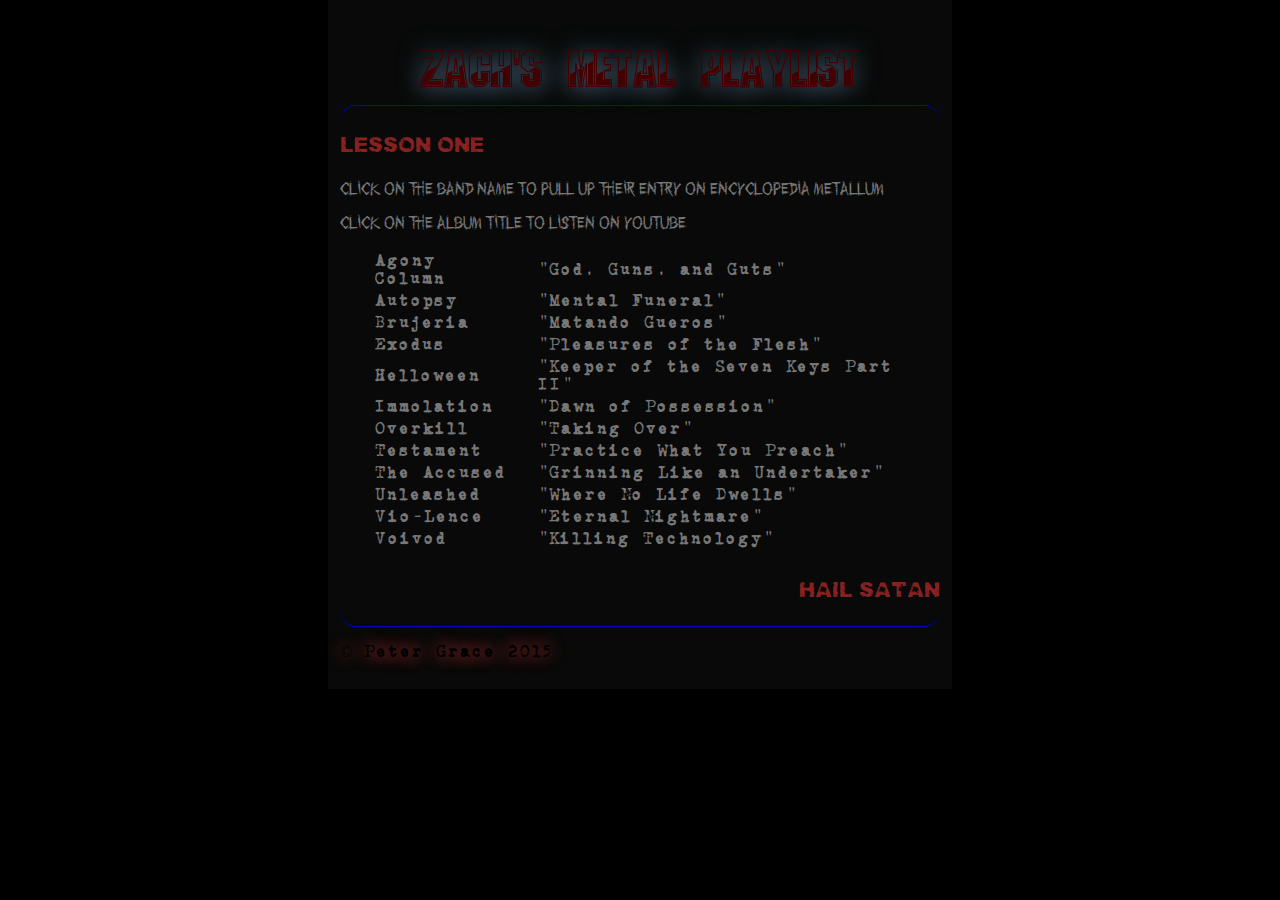
<file: index.html>
<!DOCTYPE html>
<html>
  <head>
    <title>Zach's Metal Playlist</title>
    <link rel="stylesheet" type="text/css" href="zmp.css" />
    <link rel="icon" type="image/png" href="icon.png" />
    <script language='javascript'>
function IEcheck()
{
    if(window.ActiveXObject || 'ActiveXObject' in window) {
        document.getElementById('ie-disclaimer').style.display = 'block';
    }
}
    </script>
  </head>

  <body onload='IEcheck();'>
    <p id='ie-disclaimer'>This page won't display correctly in Internet Explorer. Use Chrome or Firefox instead.</p>
    <div class='global'>

    <h1>Zach's Metal Playlist</h1>

    <div class='content'>

    <p>LESSON ONE</p>
    <p class='plaintext'>Click on the band name to pull up their entry on Encyclopedia Metallum.</p>
    <p class='plaintext'>Click on the album title to listen on YouTube.</p>

    <table>
      <tr>
        <td>
          <a href='http://www.metal-archives.com/bands/Agony_Column/3464' target='_blank'>Agony Column</a>
        </td>
        <td>
          <a href='https://www.youtube.com/watch?v=_Z0NjdNKQzQ&list=PLQejdPUjbwT0WPG_ZNSA_QlGdnvMLTl_m' target='_blank'>"God, Guns, and Guts"</a>
        </td>
      </tr>

      <tr>
        <td>
          <a href='http://www.metal-archives.com/bands/Autopsy/285' target='_blank'>Autopsy</a>
        </td>
        <td>
          <a href='https://www.youtube.com/watch?v=_IpLYZkUrZA' target='_blank'>"Mental Funeral"</a>
        </td>
      </tr>

      <tr>
        <td>
          <a href='http://www.metal-archives.com/bands/Brujeria/1347' target='_blank'>Brujeria</a>
        </td>
        <td>
          <a href='https://www.youtube.com/watch?v=oBaJDT9fVcc' target='_blank'>"Matando Gueros"</a>
        </td>
      </tr>

      <tr>
        <td>
          <a href='http://www.metal-archives.com/bands/Exodus/173' target='_blank'>Exodus</a>
        </td>
        <td>
          <a href='https://www.youtube.com/watch?v=gMvXq8csBz0' target='_blank'>"Pleasures of the Flesh"</a>
        </td>
      </tr>

      <tr>
        <td>
          <a href='http://www.metal-archives.com/bands/Helloween/159' target='_blank'>Helloween</a>
        </td>
        <td>
          <a href='https://www.youtube.com/watch?v=VgBuR46pkys' target='_blank'>"Keeper of the Seven Keys Part II"</a>
        </td>
      </tr>

      <tr>
        <td>
          <a href='http://www.metal-archives.com/bands/Immolation/194' target='_blank'>Immolation</a>
        </td>
        <td>
          <a href='https://www.youtube.com/watch?v=cfZgCe5nRko' target='_blank'>"Dawn of Possession"</a>
        </td>
      </tr>

      <tr>
        <td>
          <a href='http://www.metal-archives.com/bands/Overkill/168' target='_blank'>Overkill</a>
        </td>
        <td>
          <a href='https://www.youtube.com/watch?v=bKxHnj2e0-k&list=PL3SBX7UfhT5-beyBvmAQ9ISQQ_VPchU7f' target='_blank'>"Taking Over"</a>
        </td>
      </tr>

      <tr>
        <td>
          <a href='http://www.metal-archives.com/bands/Testament/70' target='_blank'>Testament</a>
        </td>
        <td>
          <a href='https://www.youtube.com/watch?v=P2XMbspYDmQ' target='_blank'>"Practice What You Preach"</a>
        </td>
      </tr>

      <tr>
        <td>
          <a href='http://www.metal-archives.com/bands/The_Acc%C3%BCsed/1286' target='_blank'>The Accused</a>
        </td>
        <td>
          <a href='https://www.youtube.com/watch?v=mRLWpOlYnNE&list=PLwsbHTMdHsDsYHKQbZQ55T7_6rLHmYpJS' target='_blank'>"Grinning Like an Undertaker"</a>
        </td>
      </tr>

      <tr>
        <td>
          <a href='http://www.metal-archives.com/bands/Unleashed/359' target='_blank'>Unleashed</a>
        </td>
        <td>
          <a href='https://www.youtube.com/watch?v=5nsisgGVHaU' target='_blank'>"Where No Life Dwells"</a>
        </td>
      </tr>

      <tr>
        <td>
          <a href='http://www.metal-archives.com/bands/Vio-lence/373' target='_blank'>Vio-Lence</a>
        </td>
        <td>
          <a href='https://www.youtube.com/watch?v=Q7yFwXj9q5I' target='_blank'>"Eternal Nightmare"</a>
        </td>
      </tr>

      <tr>
        <td>
          <a href='http://www.metal-archives.com/bands/Voivod/115' target='_blank'>Voivod</a>
        </td>
        <td>
          <a href='https://www.youtube.com/watch?v=Jl_231xbN9E' target='_blank'>"Killing Technology"</a>
        </td>
      </tr>
    </table>

    <p>
      <a id='satan' href='https://www.youtube.com/watch?v=OBeTXiTZbCc'>HAIL SATAN</a>
    </p>

    </div> <!-- content -->

    <p class='copy'>
      <span id='copyright'>&copy;</span> Peter Grace 2015</p>

    </div> <!-- global -->

  </body>
</html>
</file>
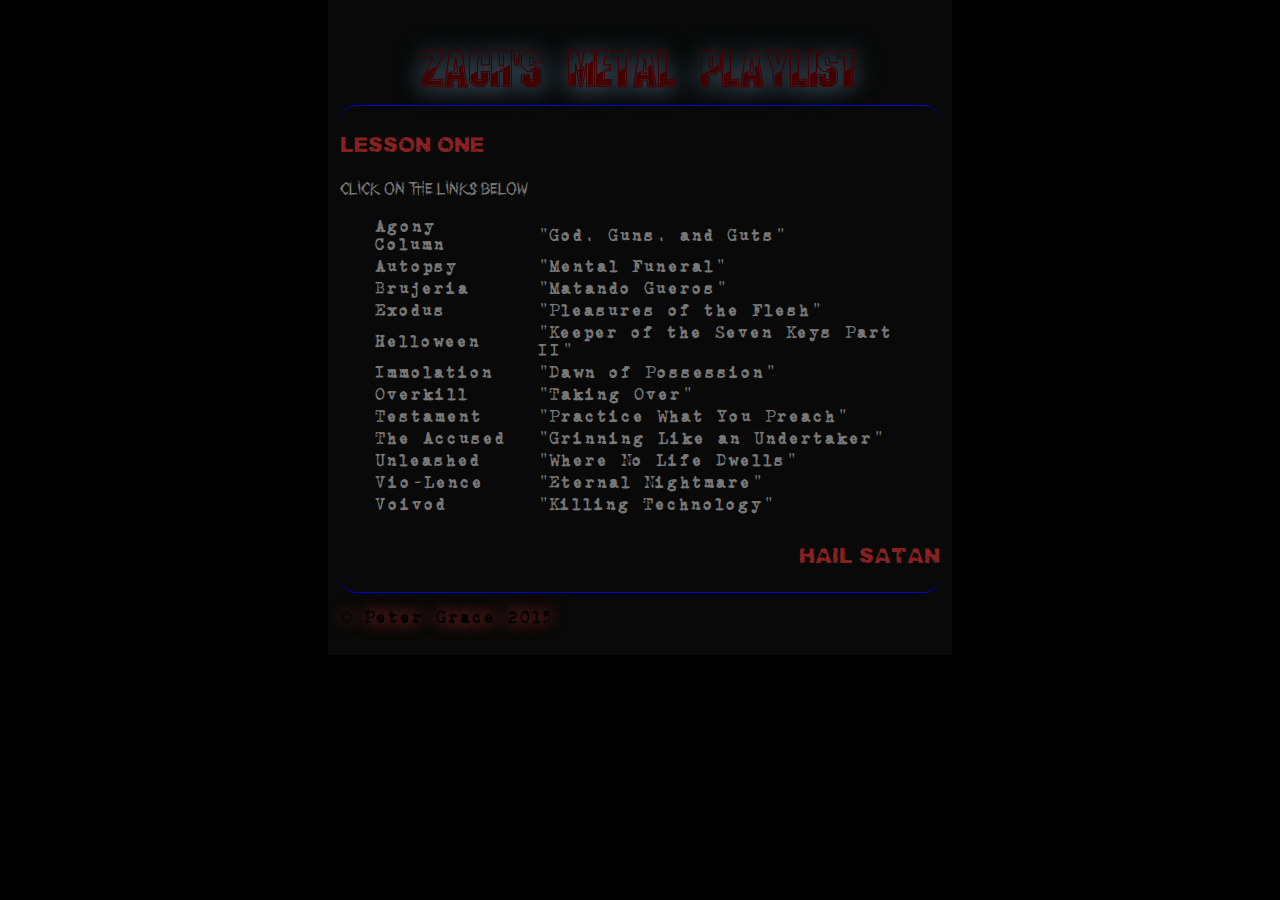
<file: zachs-metal-playlist.html>
<!DOCTYPE html>
<html>
<head>
<title>Zach's Metal Playlist</title>
<link rel="stylesheet" type="text/css" href="zachs-metal-playlist.css" />
<link rel="icon" type="image/png" href="icon.png" />
<script language='javascript'>

function IEcheck()
{
    if(window.ActiveXObject || 'ActiveXObject' in window) {
        document.getElementById('ie-disclaimer').style.display = 'block';
    }
}

</script>
</head> 

<body onload='IEcheck();'>
<p id='ie-disclaimer' style='display: none; margin-top: 0px; background-color: gray; color: black; font-family: sans-serif;'>This page won't display correctly in Internet Explorer. Use Chrome or Firefox instead.</p>
<div class='global'>

<h1>Zach's Metal Playlist</h1>

<div class='content'>

<p>LESSON ONE</p>
<p class='plaintext'>Click on the links below.</p>

<table>
<tr><td><a href='http://www.metal-archives.com/bands/Agony_Column/3464'
           target='_blank'>Agony Column</a></td>
    <td><a href='https://www.youtube.com/watch?v=_Z0NjdNKQzQ&list=PLQejdPUjbwT0WPG_ZNSA_QlGdnvMLTl_m'
           target='_blank'>"God, Guns, and Guts"</a></td></tr>

<tr><td><a href='http://www.metal-archives.com/bands/Autopsy/285'
           target='_blank'>Autopsy</a></td>
    <td><a href='https://www.youtube.com/watch?v=_IpLYZkUrZA'
           target='_blank'>"Mental Funeral"</a></td></tr>

<tr><td><a href='http://www.metal-archives.com/bands/Brujeria/1347'
           target='_blank'>Brujeria</a></td>
    <td><a href='https://www.youtube.com/watch?v=oBaJDT9fVcc'
           target='_blank'>"Matando Gueros"</a></td></tr>

<tr><td><a href='http://www.metal-archives.com/bands/Exodus/173'
           target='_blank'>Exodus</a></td>
    <td><a href='https://www.youtube.com/watch?v=gMvXq8csBz0'
           target='_blank'>"Pleasures of the Flesh"</a></td></tr>

<tr><td><a href='http://www.metal-archives.com/bands/Helloween/159'
           target='_blank'>Helloween</a></td>
    <td><a href='https://www.youtube.com/watch?v=VgBuR46pkys'
           target='_blank'>"Keeper of the Seven Keys Part II"</a></td></tr>

<tr><td><a href='http://www.metal-archives.com/bands/Immolation/194'
           target='_blank'>Immolation</a></td>
    <td><a href='https://www.youtube.com/watch?v=cfZgCe5nRko'
           target='_blank'>"Dawn of Possession"</a></td></tr>

<tr><td><a href='http://www.metal-archives.com/bands/Overkill/168'
           target='_blank'>Overkill</a></td>
    <td><a href='https://www.youtube.com/watch?v=bKxHnj2e0-k&list=PL3SBX7UfhT5-beyBvmAQ9ISQQ_VPchU7f'
           target='_blank'>"Taking Over"</a></td></tr>

<tr><td><a href='http://www.metal-archives.com/bands/Testament/70'
           target='_blank'>Testament</a></td>
    <td><a href='https://www.youtube.com/watch?v=P2XMbspYDmQ'
           target='_blank'>"Practice What You Preach"</a></td></tr>

<tr><td><a href='http://www.metal-archives.com/bands/The_Acc%C3%BCsed/1286'
           target='_blank'>The Accused</a></td>
    <td><a href='https://www.youtube.com/watch?v=mRLWpOlYnNE&list=PLwsbHTMdHsDsYHKQbZQ55T7_6rLHmYpJS'
           target='_blank'>"Grinning Like an Undertaker"</a></td></tr>

<tr><td><a href='http://www.metal-archives.com/bands/Unleashed/359'
           target='_blank'>Unleashed</a></td>
    <td><a href='https://www.youtube.com/watch?v=5nsisgGVHaU'
           target='_blank'>"Where No Life Dwells"</a></td></tr>

<tr><td><a href=http://www.metal-archives.com/bands/Vio-lence/373''
           target='_blank'>Vio-Lence</a></td>
    <td><a href='https://www.youtube.com/watch?v=Q7yFwXj9q5I'
           target='_blank'>"Eternal Nightmare"</a></td></tr>

<tr><td><a href='http://www.metal-archives.com/bands/Voivod/115'
           target='_blank'>Voivod</a></td>
    <td><a href='https://www.youtube.com/watch?v=Jl_231xbN9E'
           target='_blank'>"Killing Technology"</a></td></tr>
</table>

<p><a id='satan' href='https://www.youtube.com/watch?v=OBeTXiTZbCc'>HAIL SATAN</a></p>

</div> <!-- content -->

<p class='copy'><span id='copyright'>&copy;</span> Peter Grace 2015</p>

</div> <!-- global -->

</body>
</html>
</file>
<file: zmp.css>
@font-face {
    font-family: "Gunmetal Regular";
    src: url("fonts/Gunmetal-Regular.ttf");
}

@font-face {
    font-family: "Carbon";
    src: url("fonts/carbon.ttf");
}

@font-face {
    font-family: "Trashedlight Regular";
    src: url("fonts/Trashedlight-Regular.ttf");
}

@font-face {
    font-family: "plaintext";
    src: url("fonts/under-the-influence.ttf");
}

body {
    background-color: black;
    margin: 0px;
}

#ie-disclaimer {
  display: none;
  margin-top: 0px;
  background-color: gray;
  color: black;
  font-family: sans-serif;
}

div.global {
    width: 600px;
    margin: auto;
    padding: 12px;
    background-color: #080908;
}

h1 {
    text-align: center;
    font-family: "Gunmetal Regular", cursive;
    font-size: 50px;
    color: #400;
    text-shadow: 0 0 0.5em #68a;
    margin-bottom: 8px;
}

div.content {
    font-family: "Carbon", Georgia, "Times New Roman", serif;
    color: #777;
    border-radius: 1em;
    border-top: 1px solid #00c;
    border-bottom: 1px solid #00c;
}

div.content p:first-of-type {
    font-family: "Trashedlight Regular", Calibri, Arial, sans-serif;
    font-size: 22px;
    color: #822;
}

p.plaintext {
    font-family: "plaintext";
/*    font-size: 24px;*/
}

a {
    color: inherit;
    text-decoration: none;
}

a:hover {
    color: #22a;
}

div.content p:last-of-type {
    text-align: right;
    font-family: "Trashedlight Regular", Calibri, Arial, sans-serif;
    font-size: 22px;
    color: #822;
}

#satan:hover {
    color: black;
    text-shadow: 0 0 1em red;
}

table {
    margin-left: 2em;
}

td:last-child {
    padding-left: 1em;
}

#copyright {
    font-family: Serif;
    font-style: bold;
}

p.copy {
    font-family: "Carbon", Georgia, Serif;
    color: black;
    text-shadow: 0 0 1em #ff4444;
}
</file>
<file: zachs-metal-playlist.css>
@font-face {
    font-family: "Gunmetal Regular";
    src: url(fonts/Gunmetal-Regular.ttf);
}

@font-face {
    font-family: "Carbon";
    src: url(fonts/carbon.ttf);
}

@font-face {
    font-family: "Trashedlight Regular";
    src: url(fonts/Trashedlight-Regular.ttf);
}

@font-face {
    font-family: "plaintext";
    src: url(fonts/under-the-influence.ttf);
}

body {
    background-color: black;
    margin: 0px;
}

div.global {
    width: 600px;
    margin: auto;
    padding: 12px;
    background-color: #080908;
}

h1 {
    text-align: center;
    font-family: "Gunmetal Regular", cursive;
    font-size: 50px;
    color: #400;
    text-shadow: 0 0 0.5em #68a;
    margin-bottom: 8px;
}

p.plaintext {
    font-family: "plaintext";
/*    font-size: 24px;*/
}

div.content {
    font-family: "Carbon", Georgia, "Times New Roman", serif;
    color: #777;
    border-radius: 1em;
    border-top: 1px solid #00c;
    border-bottom: 1px solid #00c;
}

div.content p:first-of-type {
    font-family: "Trashedlight Regular", Calibri, Arial, sans-serif;
    font-size: 22px;
    color: #822;
}

a { 
    color: inherit;
    text-decoration: none;
}

a:hover {
    color: #22a;
}

div.content p:last-of-type {
    text-align: right;
    font-family: "Trashedlight Regular", Calibri, Arial, sans-serif;
    font-size: 22px;
    color: #822;
}

#satan:hover {
    color: black;
    text-shadow: 0 0 1em red;
}

table {
    margin-left: 2em;
}

td:last-child {
    padding-left: 1em;
}

#copyright {
    font-family: Serif;
    font-style: bold;
}

p.copy {
    font-family: "Carbon", Georgia, Serif;
    color: black;
    text-shadow: 0 0 1em #ff4444;
}
</file>
